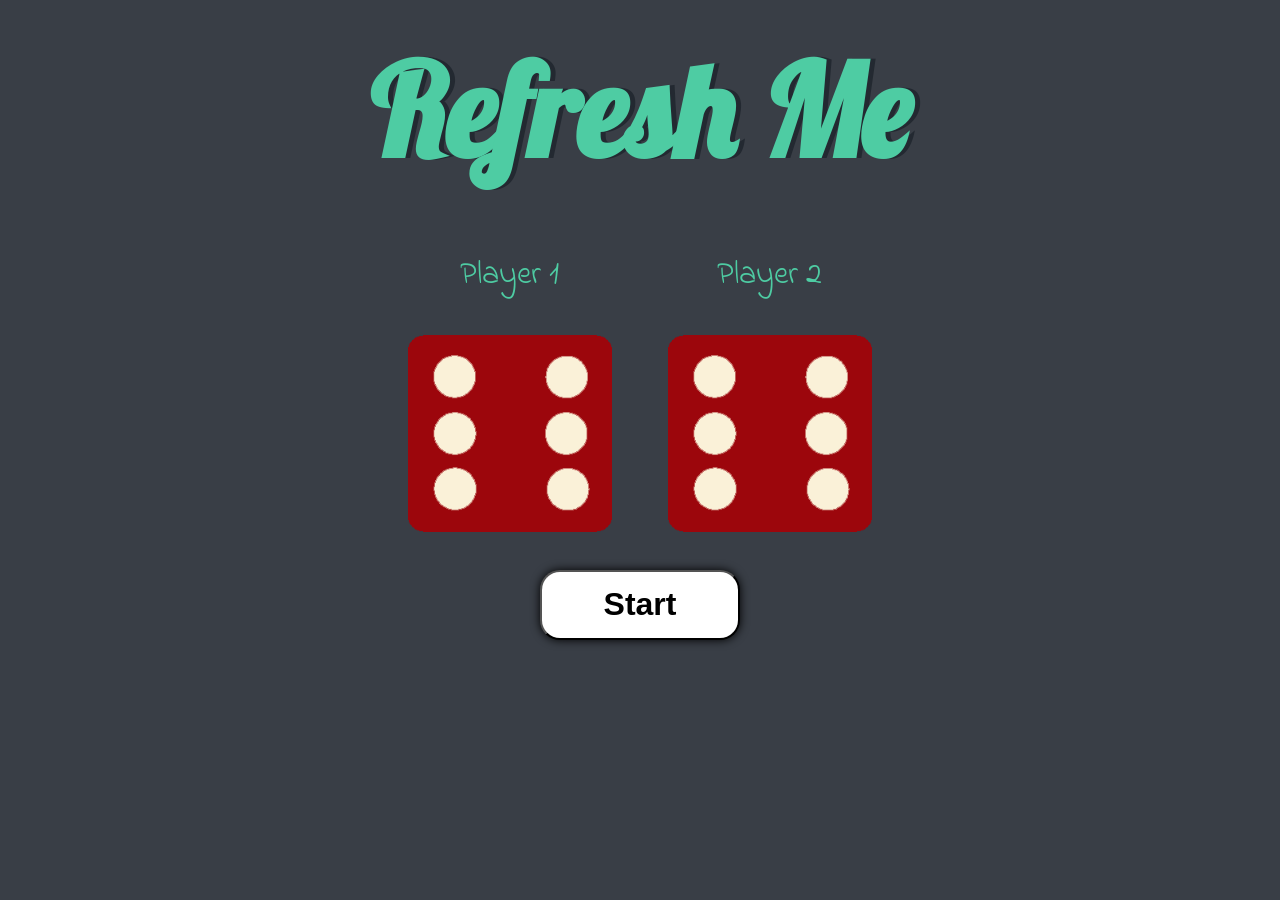
<file: index.html>
<!DOCTYPE html>
<html lang="en" dir="ltr">
  <head>
    <meta charset="utf-8" />
    <title>Dicee</title>
    <link rel="stylesheet" href="styles.css" />
    <link
      href="https://fonts.googleapis.com/css?family=Indie+Flower|Lobster"
      rel="stylesheet"
    />
  </head>
  <body>
    <div class="container">
      <h1>Refresh Me</h1>

      <div class="dice">
        <p>Player 1</p>
        <img class="img1" src="./images/dice6.png" />
      </div>

      <div class="dice">
        <p>Player 2</p>
        <img class="img2" src="./images/dice6.png" />
      </div>
    </div>
    <div class="refresh"><button class="a">Start</button></div>

    <script src="index.js"></script>
  </body>
</html>
</file>
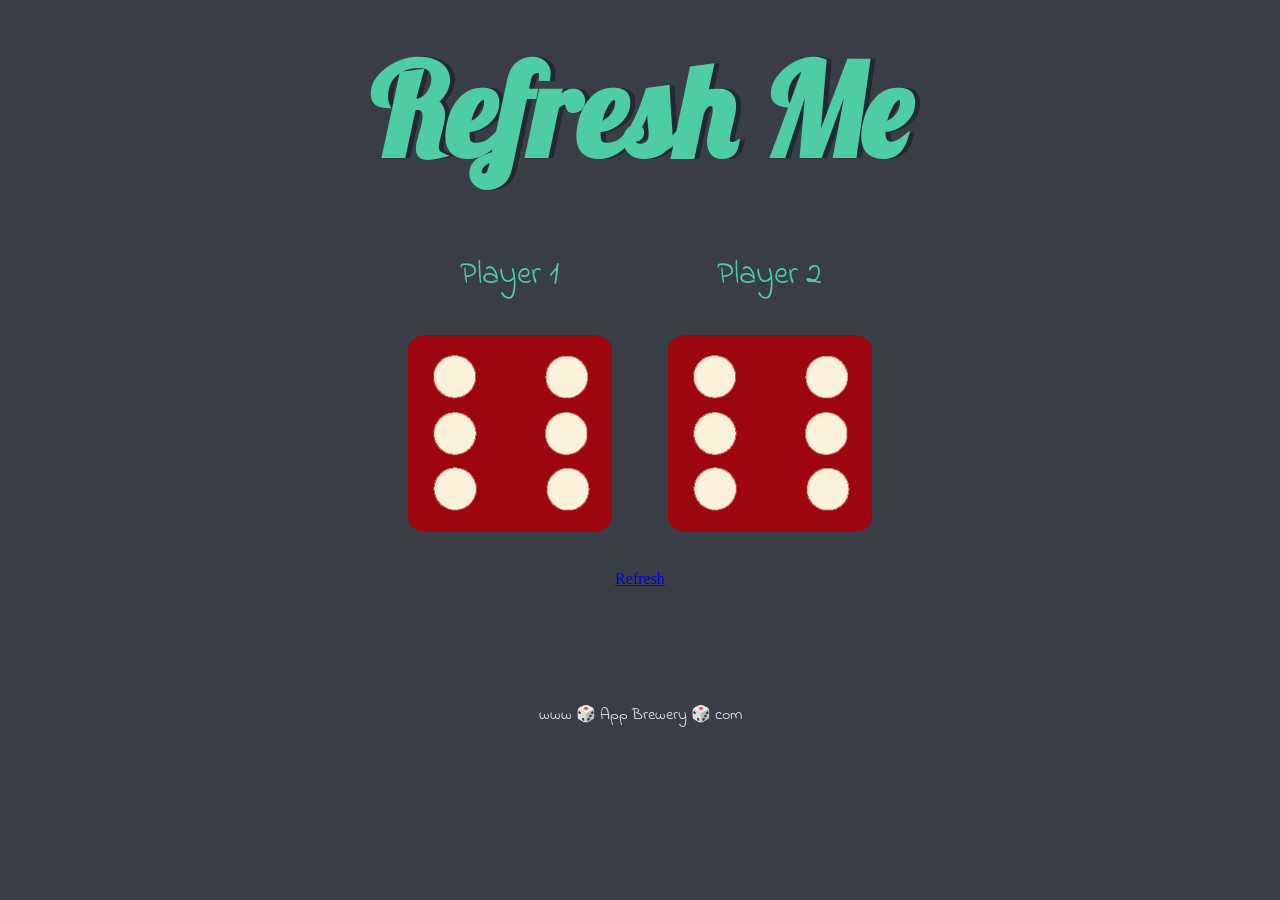
<file: dicee.html>
<!DOCTYPE html>
<html lang="en" dir="ltr">
  <head>
    <meta charset="utf-8" />
    <title>Dicee</title>
    <link rel="stylesheet" href="styles.css" />
    <link
      href="https://fonts.googleapis.com/css?family=Indie+Flower|Lobster"
      rel="stylesheet"
    />
  </head>
  <body>
    <div class="container">
      <h1>Refresh Me</h1>

      <div class="dice">
        <p>Player 1</p>
        <img class="img1" src="./images/dice6.png" />
      </div>

      <div class="dice">
        <p>Player 2</p>
        <img class="img2" src="./images/dice6.png" />
      </div>
    </div>
    <div class="refresh"><a href="dicee.html">Refresh</a></div>

    <footer>www 🎲 App Brewery 🎲 com</footer>

    <script src="index.js"></script>
  </body>
</html>
</file>
<file: styles.css>
.container {
  width: 70%;
  margin: auto;
  text-align: center;
}

.dice {
  text-align: center;
  display: inline-block;
}

body {
  background-color: #393e46;
}

h1 {
  margin: 30px;
  font-family: "Lobster", cursive;
  text-shadow: 5px 0 #232931;
  font-size: 8rem;
  color: #4ecca3;
}

p {
  font-size: 2rem;
  color: #4ecca3;
  font-family: "Indie Flower", cursive;
}

img {
  width: 80%;
}

footer {
  margin-top: 5%;
  color: #eeeeee;
  text-align: center;
  font-family: "Indie Flower", cursive;
}

.refresh {
  margin-top: 30px;
  display: flex;
  justify-content: center;
  height: 70px;
}
.refresh > .a {
  background-color: white;
  padding: 10px;
  border-radius: 20px;
  box-shadow: 0 0 10px black;
  text-align: center;
  color: black;
  text-decoration: solid;
  cursor: pointer;
  width: 200px;
  font-size: 2rem;
  font-weight: bold;
}
.refresh > .a:hover{
  background-color: lightgray;
}
</file>
